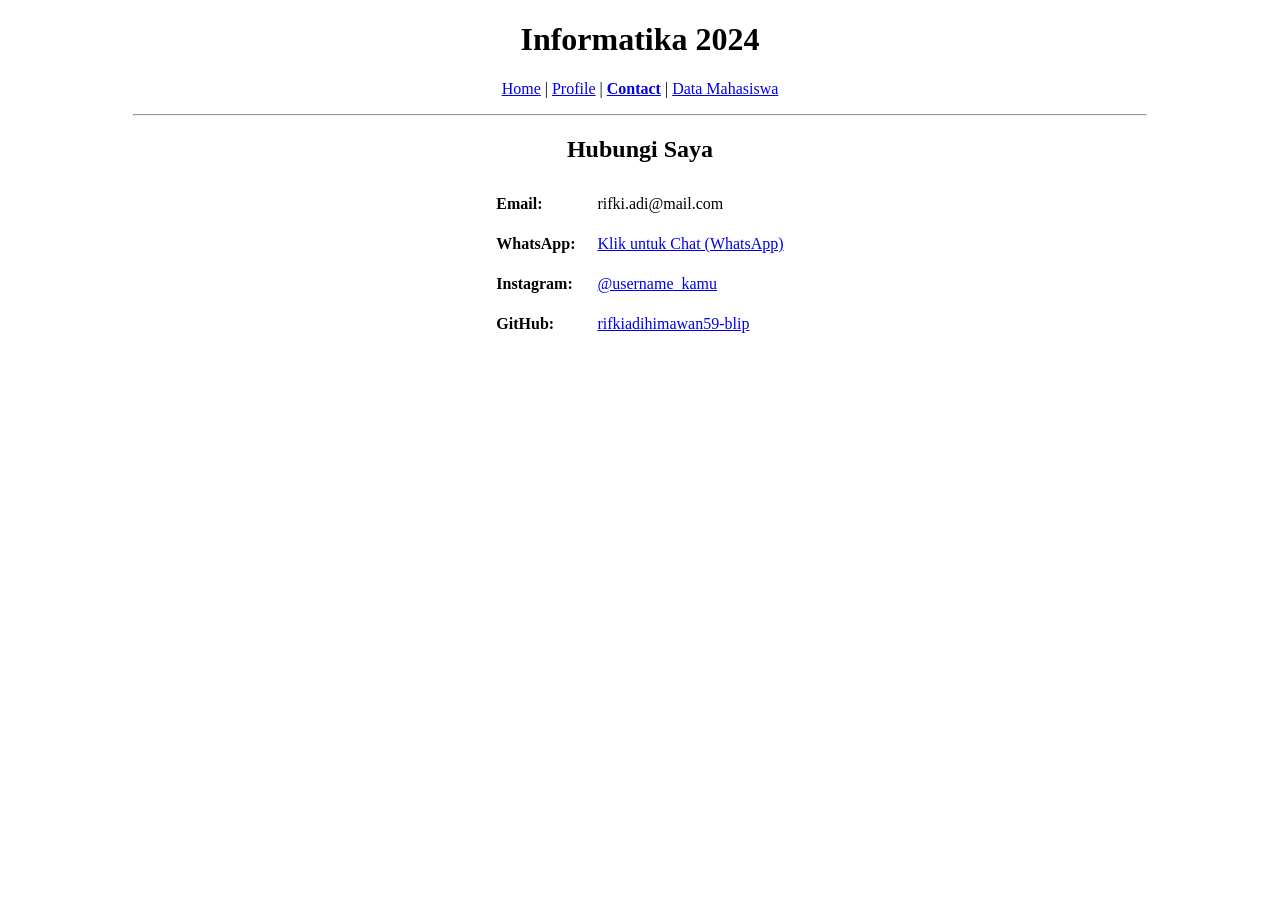
<file: home.html/contact.html>
<!DOCTYPE html>
<html lang="id">
<head>
    <meta charset="UTF-8">
    <title>Contact - Informatika 2024</title>
</head>
<body>

    <h1 align="center">Informatika 2024</h1>

    <p align="center">
        <a href="index.html">Home</a> |
        <a href="Profile.html">Profile</a> |
        <a href="contact.html"><b>Contact</b></a> |
        <a href="inputdata.html">Data Mahasiswa</a>
    </p>

    <hr width="80%">

    <h2 align="center">Hubungi Saya</h2>

    <table align="center" cellpadding="10">
        <tr>
            <td><b>Email:</b></td>
            <td>rifki.adi@mail.com</td>
        </tr>
        <tr>
            <td><b>WhatsApp:</b></td>
            <td><a href="https://wa.me/6281234567890" target="_blank">Klik untuk Chat (WhatsApp)</a></td>
        </tr>
        <tr>
            <td><b>Instagram:</b></td>
            <td><a href="https://instagram.com/username_kamu" target="_blank">@username_kamu</a></td>
        </tr>
        <tr>
            <td><b>GitHub:</b></td>
            <td><a href="https://github.com/rifkiadihimawan59-blip" target="_blank">rifkiadihimawan59-blip</a></td>
        </tr>
    </table>

</body>
</html>
</file>
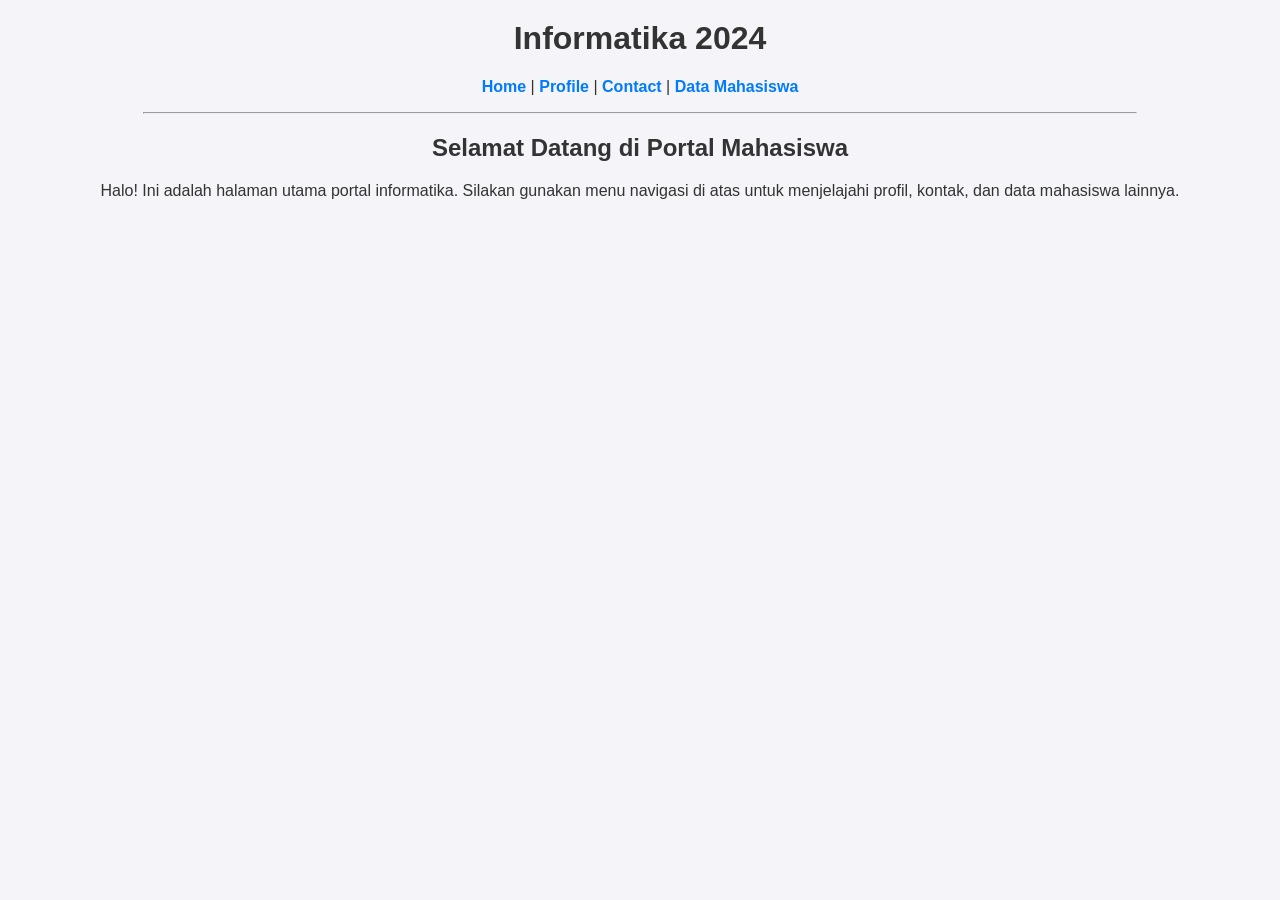
<file: home.html/home.html>
<head>
    <meta charset="UTF-8">
    <title>Home - Informatika 2024</title>

    <link rel="stylesheet" href="sytel.css">
</head>
</head>
<body>

    <h1 align="center">Informatika 2024</h1>
        <link rel="stylesheet" href="sytel.css">

    

    <!-- Navbar -->
    <p align="center">
        <a href="index.html"><b>Home</b></a> |
        <a href="Profile.html">Profile</a> |
        <a href="contact.html">Contact</a> |
        <a href="inputdata.html">Data Mahasiswa</a>
    </p>

    <hr width="80%">

    <h2 align="center">Selamat Datang di Portal Mahasiswa</h2>

    <p align="center">
        Halo! Ini adalah halaman utama portal informatika. 
        Silakan gunakan menu navigasi di atas untuk menjelajahi profil, 
        kontak, dan data mahasiswa lainnya.
    </p>

</body>
</html>
</file>
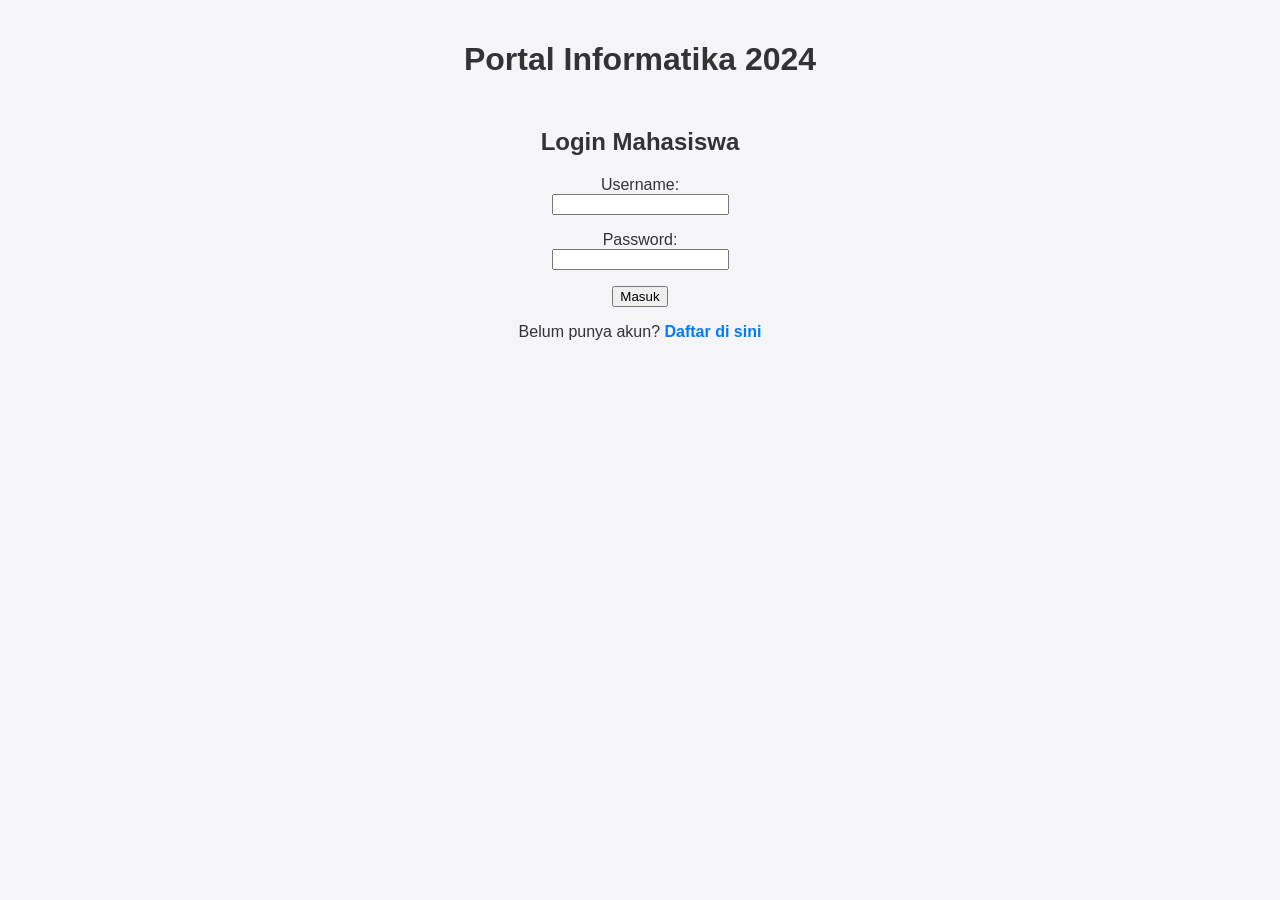
<file: home.html/login.html>
<!DOCTYPE html>
<html>
<head>
    <meta charset="UTF-8">
    <title>Login - Informatika 2024</title>
    <link rel="stylesheet" href="sytel.css">
</head>
<body>

    <h1 align="center">Portal Informatika 2024</h1>

    <div align="center" style="margin-top: 50px;">
        <h2>Login Mahasiswa</h2>
        <form action="dashboard.html" method="POST">
            <p>
                <label>Username:</label><br>
                <input type="text" name="username" required>
            </p>
            <p>
                <label>Password:</label><br>
                <input type="password" name="password" required>
            </p>
            <p>
                <button type="submit">Masuk</button>
            </p>
        </form>
        <p>Belum punya akun? <a href="register.html">Daftar di sini</a></p>
    </div>

</body>
</html>
</file>
<file: home.html/sytel.css>
/* Mengatur font dan background agar lebih elegan */
body {
    font-family: Arial, sans-serif;
    background-color: #f4f4f9;
    color: #333;
    margin: 0;
    padding: 20px;
}

/* Mempercantik tabel */
table {
    background-color: white;
    border-collapse: collapse;
    box-shadow: 0 4px 8px rgba(0,0,0,0.1);
    border-radius: 10px;
    overflow: hidden;
}

th {
    background-color: #007bff;
    color: white;
}

/* Memberi gaya pada link (navigasi) */
a {
    text-decoration: none;
    color: #007bff;
    font-weight: bold;
}

a:hover {
    color: #0056b3;
    text-decoration: underline;
}

/* Mempercantik foto profil */
img {
    border-radius: 50%;
    border: 5px solid #eee;
}
</file>
